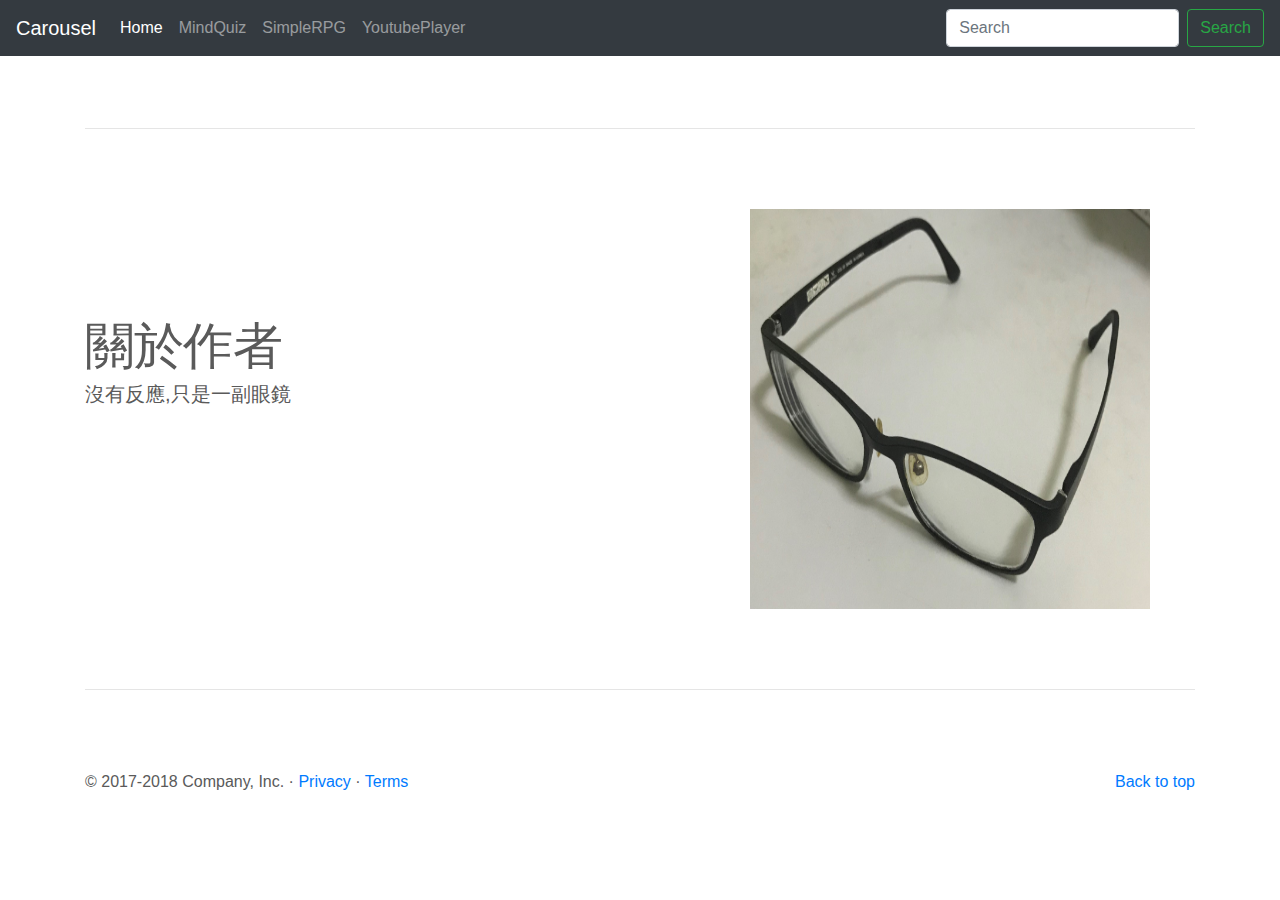
<file: index.html>
<!doctype html>
<html lang="en">
  <head>
    <meta charset="utf-8">
    <meta name="viewport" content="width=device-width, initial-scale=1, shrink-to-fit=no">
    <meta name="description" content="">
    <meta name="author" content="">
    <link rel="icon" href="favicon.ico">

    <title>Carousel Template for Bootstrap</title>

    <!-- Bootstrap core CSS -->
    <link href="dist/css/bootstrap.min.css" rel="stylesheet">

    <!-- Custom styles for this template -->
    <link href="carousel.css" rel="stylesheet">
  </head>
  <body>

    <header>
      <nav class="navbar navbar-expand-md navbar-dark fixed-top bg-dark">
        <a class="navbar-brand" href="#">Carousel</a>
        <button class="navbar-toggler" type="button" data-toggle="collapse" data-target="#navbarCollapse" aria-controls="navbarCollapse" aria-expanded="false" aria-label="Toggle navigation">
          <span class="navbar-toggler-icon"></span>
        </button>
        <div class="collapse navbar-collapse" id="navbarCollapse">
          <ul class="navbar-nav mr-auto">
            <li class="nav-item active">
              <a class="nav-link" href="#">Home <span class="sr-only">(current)</span></a>
            </li>
            <li class="nav-item">
              <a class="nav-link" href="mind_quiz.html">MindQuiz</a>
            </li>
            <li class="nav-item">
              <a class="nav-link" href="RPG.html">SimpleRPG</a>
            </li>
            <li class="nav-item">
              <a class="nav-link" href="YoutubePlayer.html">YoutubePlayer</a>
            </li>
            <!--
            <li class="nav-item">
              <a class="nav-link disabled" href="#">Disabled</a>
            </li>
            -->
          </ul>
          <form class="form-inline mt-2 mt-md-0">
            <input class="form-control mr-sm-2" type="text" placeholder="Search" aria-label="Search">
            <button class="btn btn-outline-success my-2 my-sm-0" type="submit">Search</button>
          </form>
        </div>
      </nav>
    </header>

    <main role="main">

      


      <!-- Marketing messaging and featurettes
      ================================================== -->
      <!-- Wrap the rest of the page in another container to center all the content. -->

      <div class="container marketing">

        

        <!-- START THE FEATURETTES -->

        <hr class="featurette-divider">

        <div class="row featurette">
          <div class="col-md-7">
            <h2 class="featurette-heading">關於作者</h2>
            <p class="lead">沒有反應,只是一副眼鏡</p>
          </div>
          <div class="col-md-5">
            <img id="glass" src="glass.JPG">
          </div>
        </div>

        <hr class="featurette-divider">


        <!-- /END THE FEATURETTES -->

      </div><!-- /.container -->


      <!-- FOOTER -->
      <footer class="container">
        <p class="float-right"><a href="#">Back to top</a></p>
        <p>&copy; 2017-2018 Company, Inc. &middot; <a href="#">Privacy</a> &middot; <a href="#">Terms</a></p>
      </footer>
    </main>

    <!-- Bootstrap core JavaScript
    ================================================== -->
    <!-- Placed at the end of the document so the pages load faster -->
    <script src="https://code.jquery.com/jquery-3.3.1.slim.min.js" integrity="sha384-q8i/X+965DzO0rT7abK41JStQIAqVgRVzpbzo5smXKp4YfRvH+8abtTE1Pi6jizo" crossorigin="anonymous"></script>
    <script>window.jQuery || document.write('<script src="assets/js/vendor/jquery-slim.min.js"><\/script>')</script>
    <script src="assets/js/vendor/popper.min.js"></script>
    <script src="dist/js/bootstrap.min.js"></script>
    <!-- Just to make our placeholder images work. Don't actually copy the next line! -->
    <script src="assets/js/vendor/holder.min.js"></script>
  </body>
</html>
</file>
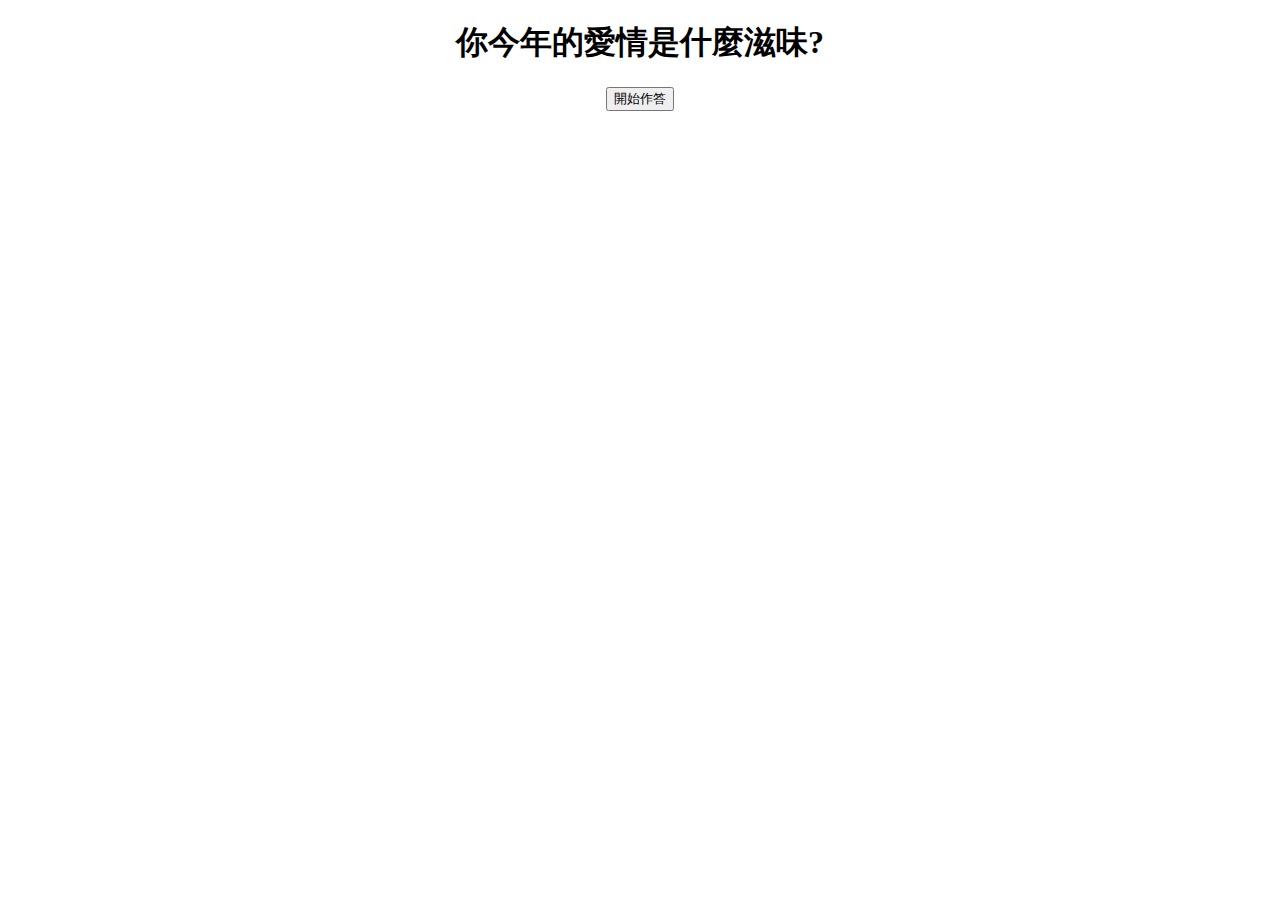
<file: mind_quiz/index.html>
<!DOCTYPE html>
<html>
    <head>
        <meta charset="utf-8">
        <title>Mind Quiz</title>
        <link rel="stylesheet" href="style.css">
        </head>
    <body>
        <h1>你今年的愛情是什麼滋味?</h1>
        <div>
            <h2 id="question"></h2>
            <div id="options"></div>
        </div>
        <input id="startButton" type="button" value="開始作答">
        <script src="https://code.jquery.com/jquery-3.6.0.min.js"></script>
        <script src="data.js"></script>
        <script src="main.js"></script>
        </body>
</html>
</file>
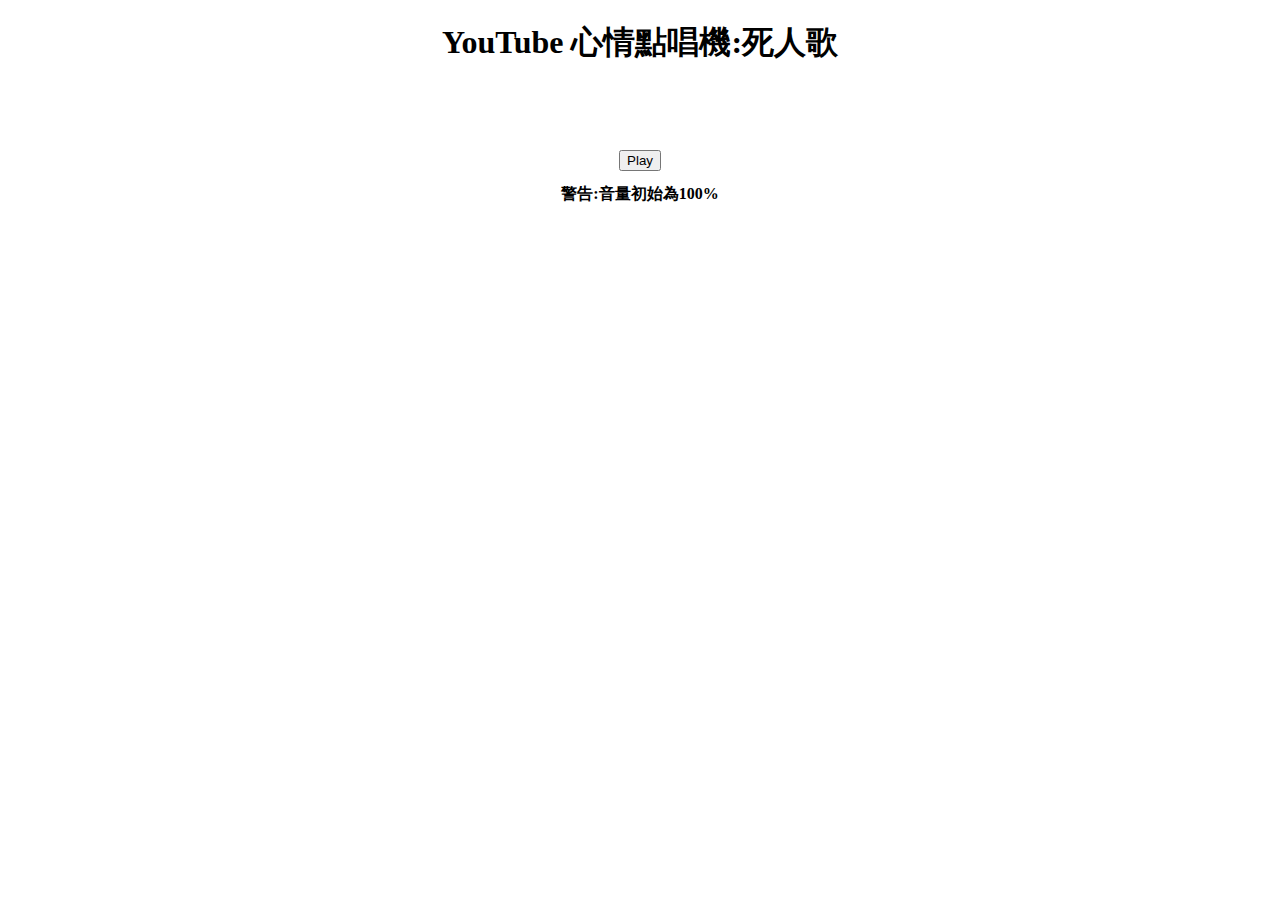
<file: youtube/index.html>
<!DOCTYPE html>
<html>
    <head>
        <meta charset="utf-8">
        <title></title>
        <link rel="stylesheet" href="style.css">
    </head>
    <body>
        <h1>YouTube 心情點唱機:死人歌</h1>
        <h2></h2><!--播放歌曲名稱放這裡-->
        <div id="player"></div><!-- YouTube Video Player -->
        <br>
        <input id="playButton" type="button" value="Play">
        <script src="https://code.jquery.com/jquery-3.6.0.min.js"></script>
        <script src="https://www.youtube.com/iframe_api"></script>
        <script src="playList.js"></script>
        <script src="main.js"></script>
        <h2>警告:音量初始為100%</h2>
    </body>
</html>
</file>
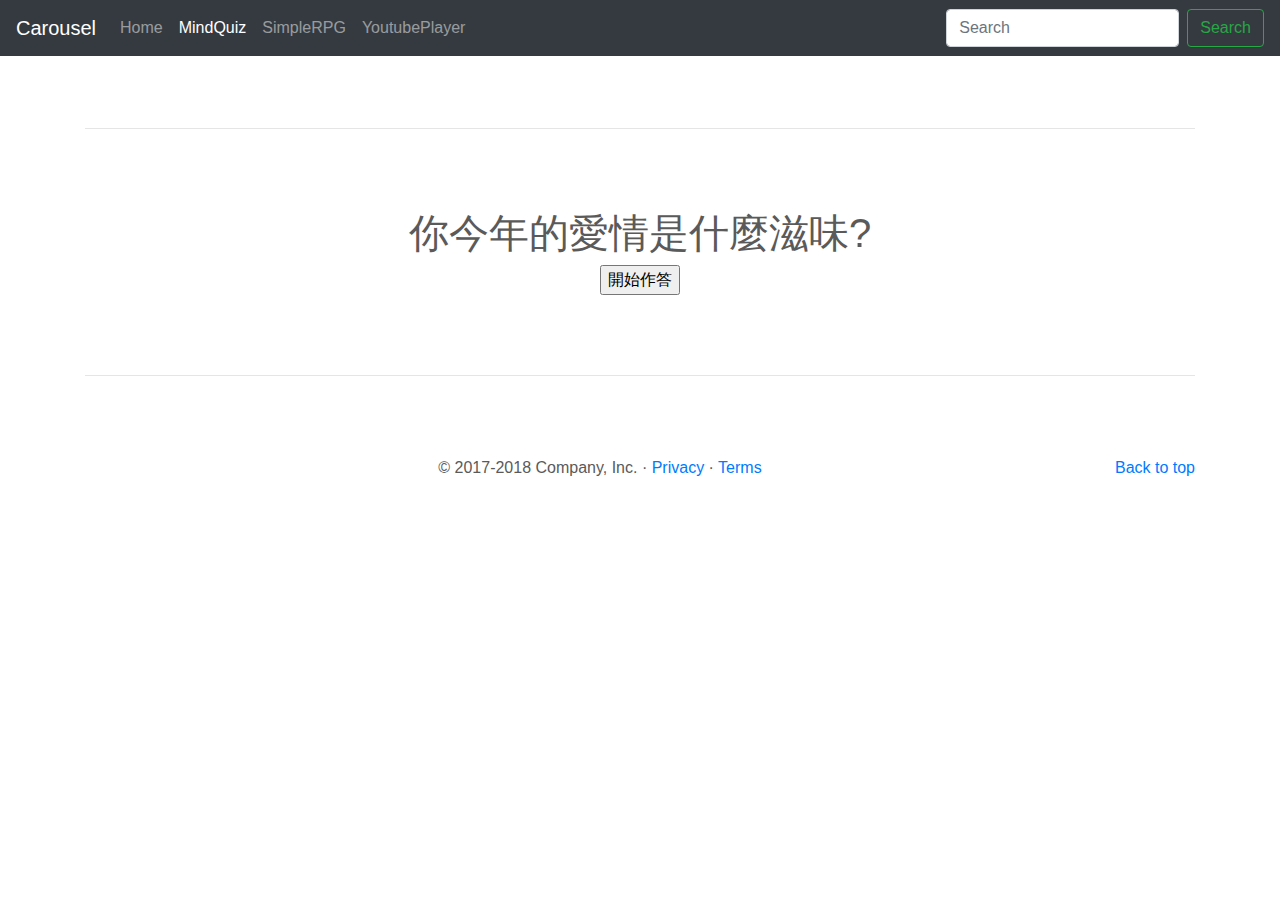
<file: mind_quiz.html>
<!doctype html>
<html lang="en">
  <head>
    <meta charset="utf-8">
    <meta name="viewport" content="width=device-width, initial-scale=1, shrink-to-fit=no">
    <meta name="description" content="">
    <meta name="author" content="">
    <link rel="icon" href="favicon.ico">

    <title>Carousel Template for Bootstrap</title>

    <!-- Bootstrap core CSS -->
    <link href="dist/css/bootstrap.min.css" rel="stylesheet">
    <link href="mind_quiz/style.css" rel="stylesheet">

    <!-- Custom styles for this template -->
    <link href="carousel.css" rel="stylesheet">
  </head>
  <body>

    <header>
      <nav class="navbar navbar-expand-md navbar-dark fixed-top bg-dark">
        <a class="navbar-brand" href="#">Carousel</a>
        <button class="navbar-toggler" type="button" data-toggle="collapse" data-target="#navbarCollapse" aria-controls="navbarCollapse" aria-expanded="false" aria-label="Toggle navigation">
          <span class="navbar-toggler-icon"></span>
        </button>
        <div class="collapse navbar-collapse" id="navbarCollapse">
          <ul class="navbar-nav mr-auto">
            <li class="nav-item">
              <a class="nav-link" href="index.html">Home</a>
            </li>
            <li class="nav-item active">
              <a class="nav-link" href="#">MindQuiz <span class="sr-only">(current)</span></a>
            </li>
            <li class="nav-item">
                <a class="nav-link" href="RPG.html">SimpleRPG</a>
            </li>
            <li class="nav-item">
                <a class="nav-link" href="YoutubePlayer.html">YoutubePlayer</a>
            </li>
            <!--
            <li class="nav-item">
              <a class="nav-link disabled" href="#">Disabled</a>
            </li>
            -->
          </ul>
          <form class="form-inline mt-2 mt-md-0">
            <input class="form-control mr-sm-2" type="text" placeholder="Search" aria-label="Search">
            <button class="btn btn-outline-success my-2 my-sm-0" type="submit">Search</button>
          </form>
        </div>
      </nav>
    </header>

    <main role="main">

      <!-- Marketing messaging and featurettes
      ================================================== -->
      <!-- Wrap the rest of the page in another container to center all the content. -->

      <div class="container marketing">

        <!-- START THE FEATURETTES -->

        <hr class="featurette-divider">

        <h1>你今年的愛情是什麼滋味?</h1>
        <div>
            <h2 id="question"></h2>
            <div id="options"></div>
        </div>
        <input id="startButton" type="button" value="開始作答">


        <hr class="featurette-divider">

        <!-- /END THE FEATURETTES -->

      </div><!-- /.container -->


      <!-- FOOTER -->
      <footer class="container">
        <p class="float-right"><a href="#">Back to top</a></p>
        <p>&copy; 2017-2018 Company, Inc. &middot; <a href="#">Privacy</a> &middot; <a href="#">Terms</a></p>
      </footer>
    </main>

    <!-- Bootstrap core JavaScript
    ================================================== -->
    <!-- Placed at the end of the document so the pages load faster -->
    <script src="https://code.jquery.com/jquery-3.3.1.slim.min.js" integrity="sha384-q8i/X+965DzO0rT7abK41JStQIAqVgRVzpbzo5smXKp4YfRvH+8abtTE1Pi6jizo" crossorigin="anonymous"></script>
    <script>window.jQuery || document.write('<script src="assets/js/vendor/jquery-slim.min.js"><\/script>')</script>
    <script src="assets/js/vendor/popper.min.js"></script>
    <script src="dist/js/bootstrap.min.js"></script>
    <!-- Just to make our placeholder images work. Don't actually copy the next line! -->
    <script src="assets/js/vendor/holder.min.js"></script>
    <script src="mind_quiz/data.js"></script>
    <script src="mind_quiz/main.js"></script>
  </body>
</html>
</file>
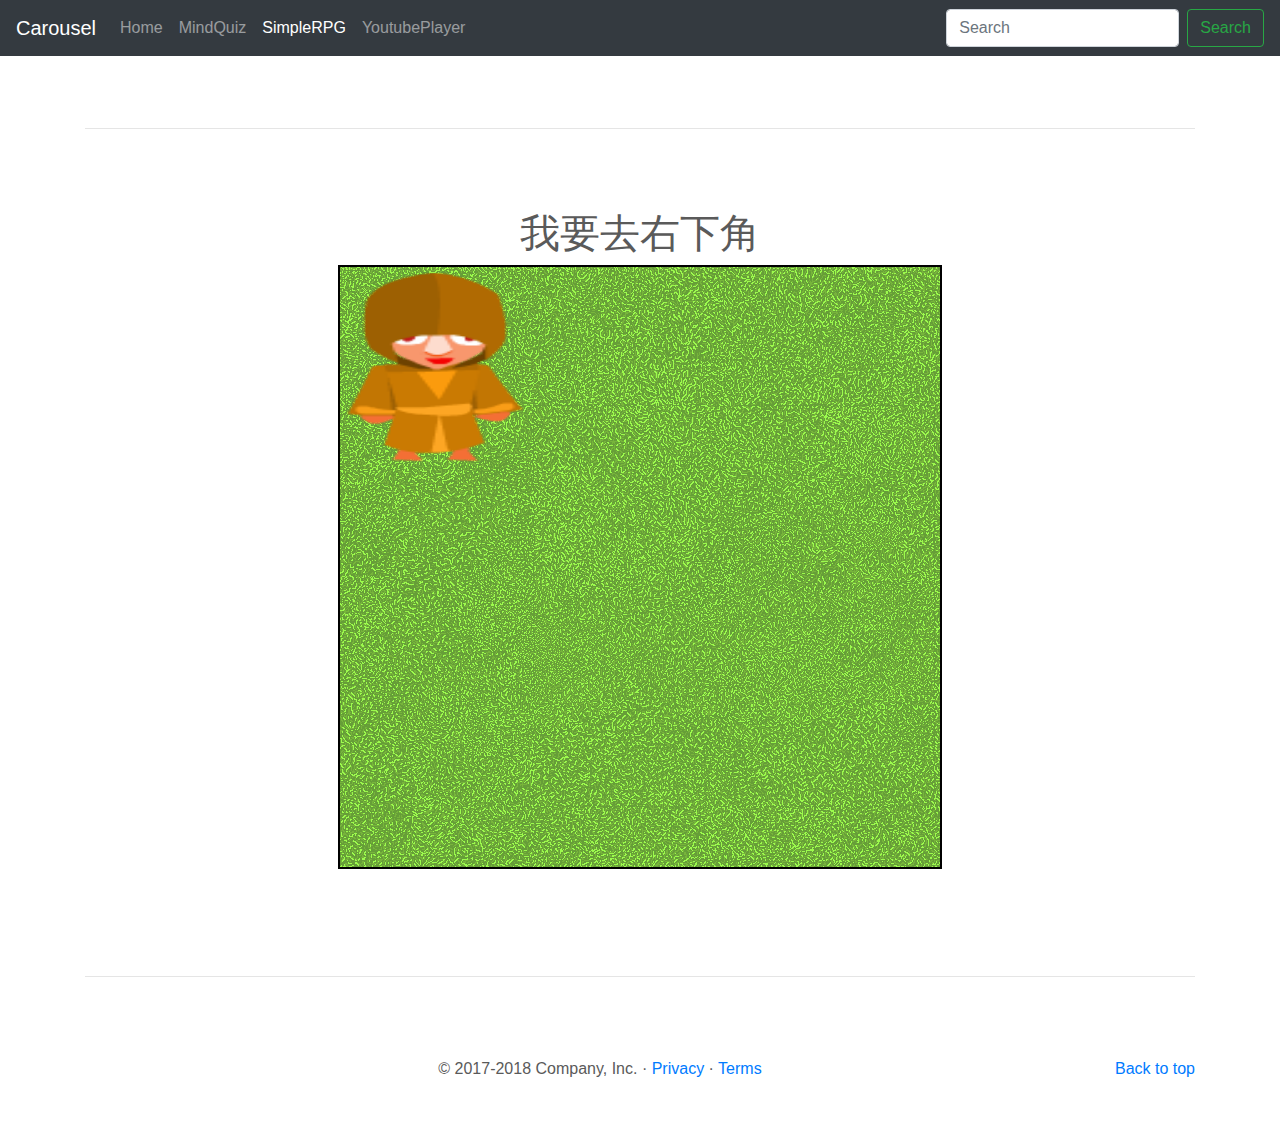
<file: RPG.html>
<!doctype html>
<html lang="en">
  <head>
    <meta charset="utf-8">
    <meta name="viewport" content="width=device-width, initial-scale=1, shrink-to-fit=no">
    <meta name="description" content="">
    <meta name="author" content="">
    <link rel="icon" href="favicon.ico">

    <title>Carousel Template for Bootstrap</title>

    <!-- Bootstrap core CSS -->
    <link href="dist/css/bootstrap.min.css" rel="stylesheet">
    <link href="RPG/style.css" rel="stylesheet">

    <!-- Custom styles for this template -->
    <link href="carousel.css" rel="stylesheet">
  </head>
  <body>

    <header>
      <nav class="navbar navbar-expand-md navbar-dark fixed-top bg-dark">
        <a class="navbar-brand" href="#">Carousel</a>
        <button class="navbar-toggler" type="button" data-toggle="collapse" data-target="#navbarCollapse" aria-controls="navbarCollapse" aria-expanded="false" aria-label="Toggle navigation">
          <span class="navbar-toggler-icon"></span>
        </button>
        <div class="collapse navbar-collapse" id="navbarCollapse">
          <ul class="navbar-nav mr-auto">
            <li class="nav-item">
              <a class="nav-link" href="index.html">Home</a>
            </li>
            <li class="nav-item">
              <a class="nav-link" href="mind_quiz.html">MindQuiz</a>
            </li>
            <li class="nav-item active">
                <a class="nav-link" href="#">SimpleRPG <span class="sr-only">(current)</span></a>
            </li>
            <li class="nav-item">
                <a class="nav-link" href="YoutubePlayer.html">YoutubePlayer</a>
            </li>
            <!--
            <li class="nav-item">
              <a class="nav-link disabled" href="#">Disabled</a>
            </li>
            -->
          </ul>
          <form class="form-inline mt-2 mt-md-0">
            <input class="form-control mr-sm-2" type="text" placeholder="Search" aria-label="Search">
            <button class="btn btn-outline-success my-2 my-sm-0" type="submit">Search</button>
          </form>
        </div>
      </nav>
    </header>

    <main role="main">

      <!-- Marketing messaging and featurettes
      ================================================== -->
      <!-- Wrap the rest of the page in another container to center all the content. -->

      <div class="container marketing">

        <!-- START THE FEATURETTES -->

        <hr class="featurette-divider">

        <h1>我要去右下角</h1>
        <div>
            <canvas id="myCanvas" width="600" height="600"></canvas>
            <p id="talkBox"></p>
        </div>


        <hr class="featurette-divider">

        <!-- /END THE FEATURETTES -->

      </div><!-- /.container -->


      <!-- FOOTER -->
      <footer class="container">
        <p class="float-right"><a href="#">Back to top</a></p>
        <p>&copy; 2017-2018 Company, Inc. &middot; <a href="#">Privacy</a> &middot; <a href="#">Terms</a></p>
      </footer>
    </main>

    <!-- Bootstrap core JavaScript
    ================================================== -->
    <!-- Placed at the end of the document so the pages load faster -->
    <script src="https://code.jquery.com/jquery-3.3.1.slim.min.js" integrity="sha384-q8i/X+965DzO0rT7abK41JStQIAqVgRVzpbzo5smXKp4YfRvH+8abtTE1Pi6jizo" crossorigin="anonymous"></script>
    <script>window.jQuery || document.write('<script src="assets/js/vendor/jquery-slim.min.js"><\/script>')</script>
    <script src="assets/js/vendor/popper.min.js"></script>
    <script src="dist/js/bootstrap.min.js"></script>
    <!-- Just to make our placeholder images work. Don't actually copy the next line! -->
    <script src="assets/js/vendor/holder.min.js"></script>
    <script src="RPG/main.js"></script>
  </body>
</html>
</file>
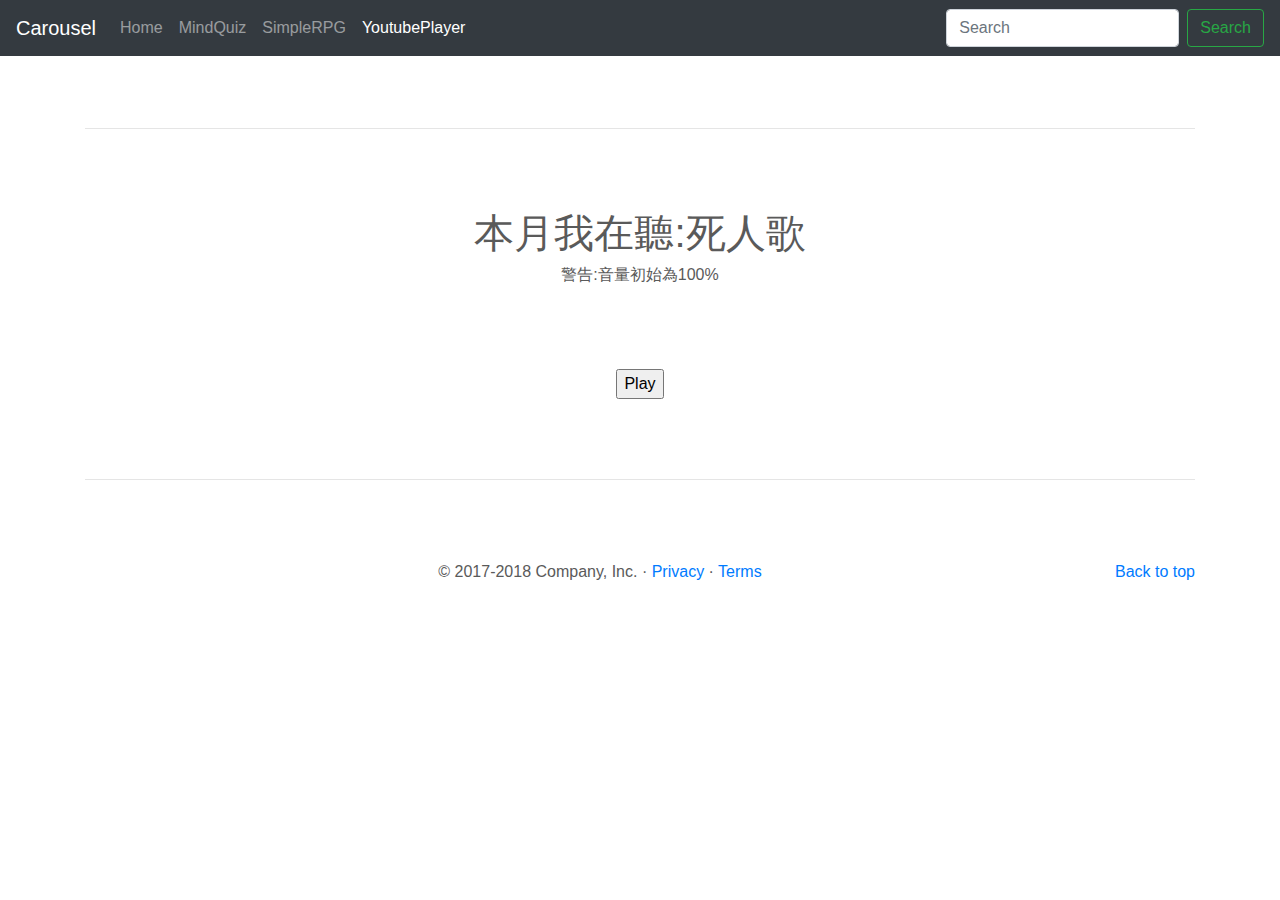
<file: YoutubePlayer.html>
<!doctype html>
<html lang="en">
  <head>
    <meta charset="utf-8">
    <meta name="viewport" content="width=device-width, initial-scale=1, shrink-to-fit=no">
    <meta name="description" content="">
    <meta name="author" content="">
    <link rel="icon" href="favicon.ico">

    <title>Carousel Template for Bootstrap</title>

    <!-- Bootstrap core CSS -->
    <link href="dist/css/bootstrap.min.css" rel="stylesheet">
    <link href="youtube/style.css" rel="stylesheet">

    <!-- Custom styles for this template -->
    <link href="carousel.css" rel="stylesheet">
  </head>
  <body>

    <header>
      <nav class="navbar navbar-expand-md navbar-dark fixed-top bg-dark">
        <a class="navbar-brand" href="#">Carousel</a>
        <button class="navbar-toggler" type="button" data-toggle="collapse" data-target="#navbarCollapse" aria-controls="navbarCollapse" aria-expanded="false" aria-label="Toggle navigation">
          <span class="navbar-toggler-icon"></span>
        </button>
        <div class="collapse navbar-collapse" id="navbarCollapse">
          <ul class="navbar-nav mr-auto">
            <li class="nav-item">
              <a class="nav-link" href="index.html">Home</a>
            </li>
            <li class="nav-item">
              <a class="nav-link" href="mind_quiz.html">MindQuiz</a>
            </li>
            <li class="nav-item">
                <a class="nav-link" href="RPG.html">SimpleRPG</a>
            </li>
            <li class="nav-item active">
                <a class="nav-link" href="#">YoutubePlayer <span class="sr-only">(current)</span></a>
            </li>
            <!--
            <li class="nav-item">
              <a class="nav-link disabled" href="#">Disabled</a>
            </li>
            -->
          </ul>
          <form class="form-inline mt-2 mt-md-0">
            <input class="form-control mr-sm-2" type="text" placeholder="Search" aria-label="Search">
            <button class="btn btn-outline-success my-2 my-sm-0" type="submit">Search</button>
          </form>
        </div>
      </nav>
    </header>

    <main role="main">

      <!-- Marketing messaging and featurettes
      ================================================== -->
      <!-- Wrap the rest of the page in another container to center all the content. -->

      <div class="container marketing">

        <!-- START THE FEATURETTES -->

        <hr class="featurette-divider">

        <h1>本月我在聽:死人歌</h1>
        <h2>警告:音量初始為100%</h2>
        <h2 id="songname"></h2><!--播放歌曲名稱放這裡-->
        <div id="player"></div><!-- YouTube Video Player -->
        <br>
        <input id="playButton" type="button" value="Play">


        <hr class="featurette-divider">

        <!-- /END THE FEATURETTES -->

      </div><!-- /.container -->


      <!-- FOOTER -->
      <footer class="container">
        <p class="float-right"><a href="#">Back to top</a></p>
        <p>&copy; 2017-2018 Company, Inc. &middot; <a href="#">Privacy</a> &middot; <a href="#">Terms</a></p>
      </footer>
    </main>

    <!-- Bootstrap core JavaScript
    ================================================== -->
    <!-- Placed at the end of the document so the pages load faster -->
    <script src="https://code.jquery.com/jquery-3.3.1.slim.min.js" integrity="sha384-q8i/X+965DzO0rT7abK41JStQIAqVgRVzpbzo5smXKp4YfRvH+8abtTE1Pi6jizo" crossorigin="anonymous"></script>
    <script>window.jQuery || document.write('<script src="assets/js/vendor/jquery-slim.min.js"><\/script>')</script>
    <script src="assets/js/vendor/popper.min.js"></script>
    <script src="dist/js/bootstrap.min.js"></script>
    <!-- Just to make our placeholder images work. Don't actually copy the next line! -->
    <script src="assets/js/vendor/holder.min.js"></script>
    <script src="https://www.youtube.com/iframe_api"></script>
    <script src="youtube/main.js"></script>
    <script src="youtube/playList.js"></script>
  </body>
</html>
</file>
<file: carousel.css>
/* GLOBAL STYLES
-------------------------------------------------- */
/* Padding below the footer and lighter body text */

body {
  padding-top: 3rem;
  padding-bottom: 3rem;
  color: #5a5a5a;
}


/* CUSTOMIZE THE CAROUSEL
-------------------------------------------------- */

/* Carousel base class */
.carousel {
  margin-bottom: 4rem;
}
/* Since positioning the image, we need to help out the caption */
.carousel-caption {
  bottom: 3rem;
  z-index: 10;
}

/* Declare heights because of positioning of img element */
.carousel-item {
  height: 32rem;
  background-color: #777;
}
.carousel-item > img {
  position: absolute;
  top: 0;
  left: 0;
  min-width: 100%;
  height: 32rem;
}


/* MARKETING CONTENT
-------------------------------------------------- */

/* Center align the text within the three columns below the carousel */
.marketing .col-lg-4 {
  margin-bottom: 1.5rem;
  text-align: center;
}
.marketing h2 {
  font-weight: 400;
}
.marketing .col-lg-4 p {
  margin-right: .75rem;
  margin-left: .75rem;
}


/* Featurettes
------------------------- */

.featurette-divider {
  margin: 5rem 0; /* Space out the Bootstrap <hr> more */
}

/* Thin out the marketing headings */
.featurette-heading {
  font-weight: 300;
  line-height: 1;
  letter-spacing: -.05rem;
}


/* RESPONSIVE CSS
-------------------------------------------------- */

@media (min-width: 40em) {
  /* Bump up size of carousel content */
  .carousel-caption p {
    margin-bottom: 1.25rem;
    font-size: 1.25rem;
    line-height: 1.4;
  }

  .featurette-heading {
    font-size: 50px;
  }
}

@media (min-width: 62em) {
  .featurette-heading {
    margin-top: 7rem;
  }
}

#glass {
  width: 400px;
  height: 400px;
}
</file>
<file: mind_quiz/style.css>
body{
    text-align: center;
}
</file>
<file: youtube/style.css>
body{
    text-align: center;
}
h2{
    /* 預留歌曲名稱顯示空間 */
    height: 32px;
    font-size: medium;
}
</file>
<file: RPG/style.css>
body{
    text-align: center;
}
canvas{
    border: 2px solid black;
    background-image: url(images/grasses68.gif);
}
#talkBox{
    height: 20px;
    color: brown;
    font-size: 26px;
    font-weight: bold;
}
</file>
